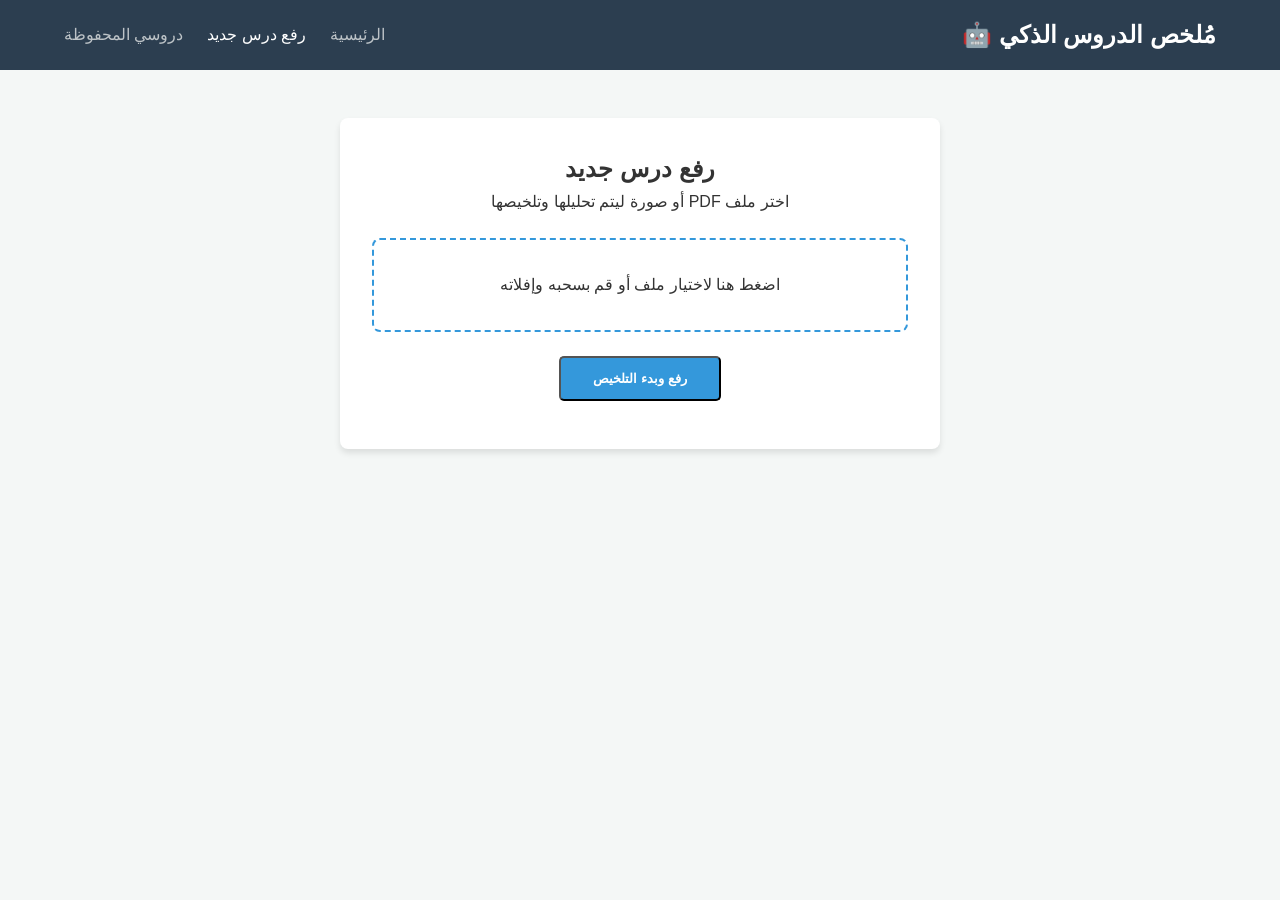
<file: AI.Taha/AI-Lesson-Summarizer/frontend/upload.html>
<!DOCTYPE html>
<html lang="ar" dir="rtl">
<head>
    <meta charset="UTF-8">
    <meta name="viewport" content="width=device-width, initial-scale=1.0">
    <title>AI Lesson Summarizer | رفع درس</title>
    <link rel="stylesheet" href="css/style.css">
    <style>
        .upload-container {
            max-width: 600px;
            margin: 3rem auto;
            background: #fff;
            padding: 2rem;
            border-radius: 8px;
            box-shadow: 0 4px 6px rgba(0,0,0,0.1);
            text-align: center;
        }
        .upload-box {
            border: 2px dashed #3498db;
            padding: 2rem;
            border-radius: 8px;
            margin: 1.5rem 0;
            cursor: pointer;
            transition: background 0.3s;
        }
        .upload-box:hover {
            background: #f4f7f6;
        }
        #fileInput {
            display: none;
        }
        .status-msg {
            margin-top: 1rem;
            font-weight: bold;
            color: #27ae60;
        }
    </style>
</head>
<body>
    <header>
        <div class="logo">مُلخص الدروس الذكي 🤖</div>
        <nav>
            <ul>
                <li><a href="index.html">الرئيسية</a></li>
                <li><a href="upload.html" class="active">رفع درس جديد</a></li>
                <li><a href="lessons.html">دروسي المحفوظة</a></li>
            </ul>
        </nav>
    </header>

    <main>
        <div class="upload-container">
            <h2>رفع درس جديد</h2>
            <p>اختر ملف PDF أو صورة ليتم تحليلها وتلخيصها</p>
            
            <div class="upload-box" id="dropZone" onclick="document.getElementById('fileInput').click()">
                <p>اضغط هنا لاختيار ملف أو قم بسحبه وإفلاته</p>
                <input type="file" id="fileInput" accept=".pdf,.png,.jpg,.jpeg">
            </div>
            
            <button class="btn" id="uploadBtn">رفع وبدء التلخيص</button>
            <div id="statusMessage" class="status-msg"></div>
        </div>
    </main>

    <script src="js/upload.js"></script>
</body>
</html>
</file>
<file: AI.Taha/AI-Lesson-Summarizer/frontend/css/style.css>
/* إعدادات عامة */
* {
    margin: 0;
    padding: 0;
    box-sizing: border-box;
    font-family: 'Segoe UI', Tahoma, Geneva, Verdana, sans-serif;
}

body {
    background-color: #f4f7f6;
    color: #333;
    line-height: 1.6;
}

/* الهيدر والقائمة */
header {
    background-color: #2c3e50;
    color: #fff;
    padding: 1rem 5%;
    display: flex;
    justify-content: space-between;
    align-items: center;
}

header .logo {
    font-size: 1.5rem;
    font-weight: bold;
}

nav ul {
    list-style: none;
    display: flex;
    gap: 1.5rem;
}

nav ul li a {
    color: #bdc3c7;
    text-decoration: none;
    font-weight: 500;
    transition: color 0.3s;
}

nav ul li a:hover,
nav ul li a.active {
    color: #fff;
}

/* المحتوى الرئيسي */
.hero {
    text-align: center;
    padding: 5rem 2rem;
    min-height: calc(100vh - 140px);
}

.hero h1 {
    font-size: 2.5rem;
    color: #2c3e50;
    margin-bottom: 1rem;
}

.hero p {
    font-size: 1.2rem;
    color: #7f8c8d;
    max-width: 600px;
    margin: 0 auto 2rem auto;
}

/* الأزرار */
.btn {
    display: inline-block;
    background-color: #3498db;
    color: #fff;
    padding: 0.8rem 2rem;
    text-decoration: none;
    border-radius: 5px;
    font-weight: bold;
    transition: background 0.3s;
}

.btn:hover {
    background-color: #2980b9;
}

/* الفوتر */
footer {
    text-align: center;
    padding: 1rem;
    background-color: #ecf0f1;
    color: #7f8c8d;
}
</file>
